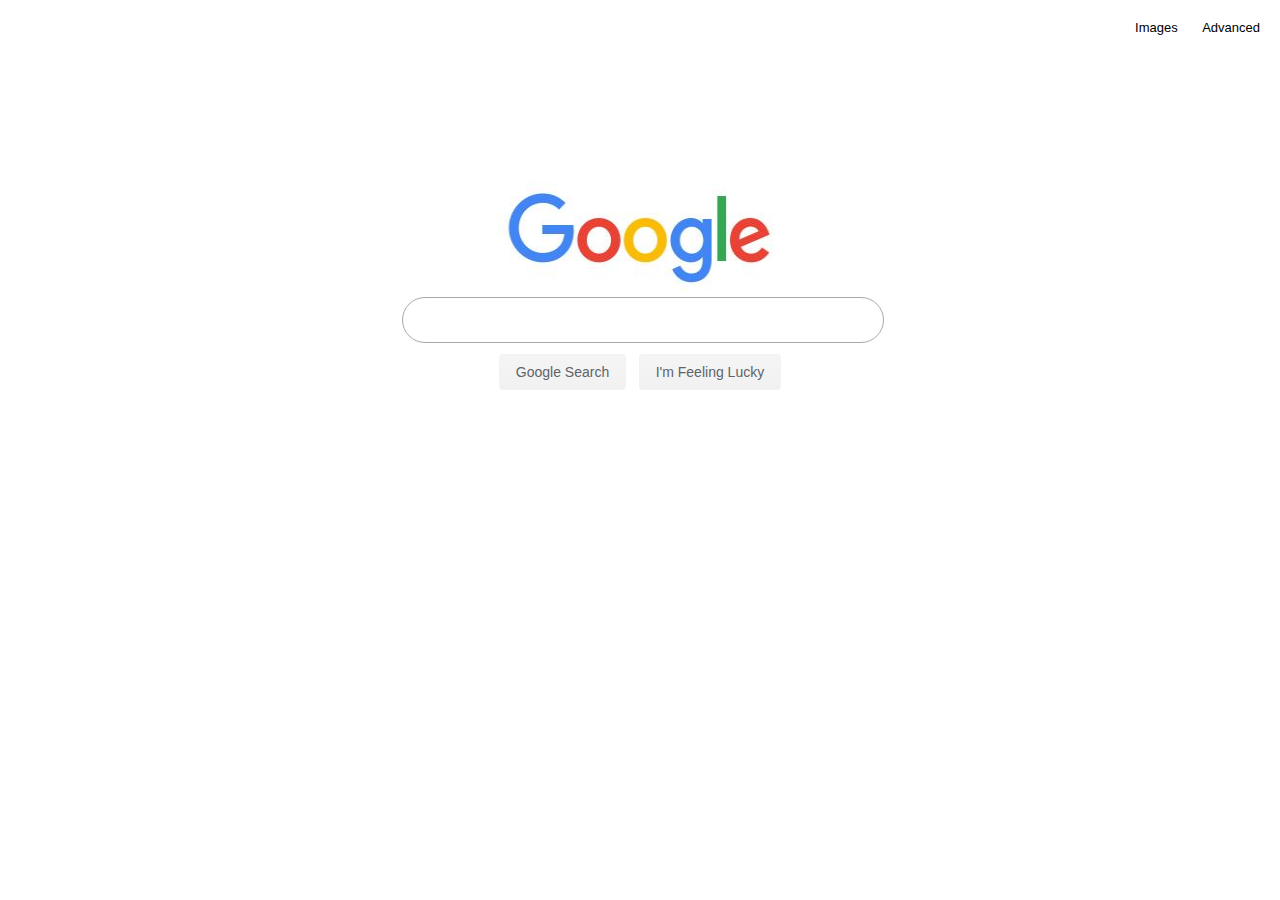
<file: index.html>
<!DOCTYPE html>
<html lang="en">
    <head>
        <title>Search</title>
    </head>
    <body>
        <div id = "links">
            <a class="linksUpperRight" href="html/image_search.html">Images</a>
            <a class="linksUpperRight" href="html/advanced_search.html">Advanced</a>
        </div>
        
        <div class="container">
         
            <form id="gsearch" action="https://google.com/search">
                <div>
                    <img src="img/google.JPG" alt="Google Logo" width="290" height="111" id="logo">
                </div>
                <div id="search">
                    <input type="text" name="q" class="searchBar">
                </div>
                <div id="submit">
                    <input type="submit" name="btnK" value="Google Search" class="buttonSubmit">
                    <input type="submit" name="btnI" value="I'm Feeling Lucky" class="buttonSubmit" data-ved="0ahUKEwiNm6S0jYLrAhXslnIEHYv2B30QnRsIDg">
                </div>    
            </form>
        </div>
    
    </body>

    <link href="css/style.css" rel="stylesheet">
</html>
</file>
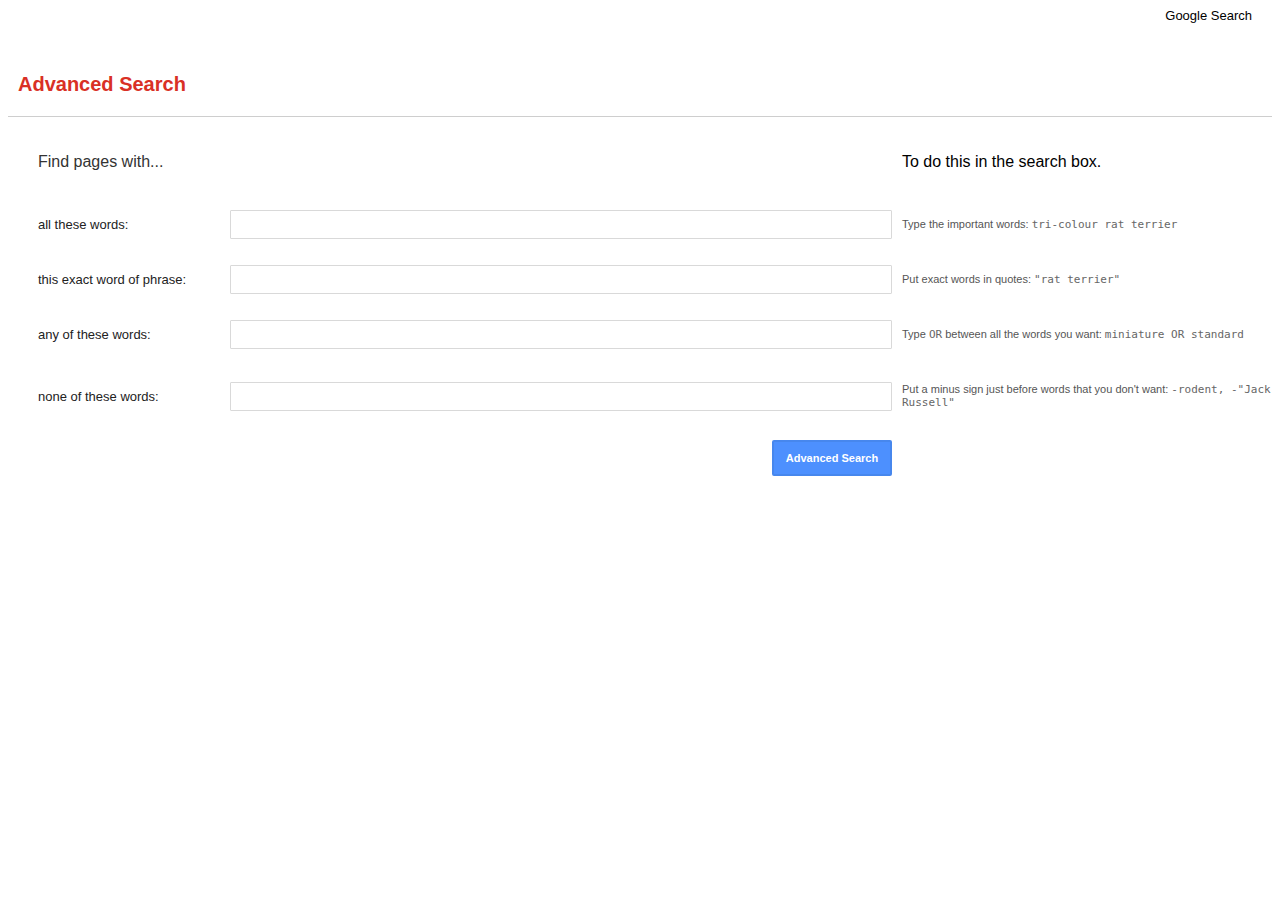
<file: html/advanced_search.html>
<!DOCTYPE html>
<html lang="en">

    <head>
        <meta name="viewport" content="width=device-width, initial-scale=1.0">
        <title>Search</title>
    </head>
    
    <body>
        
        <div id = "links">
            <a class="linksUpperRight" href="../index.html">Google Search</a>
            <link rel="stylesheet" href="../css/style_adv.css">
        </div>

        <h1> Advanced Search</h1>
        <div id ="line"></div>

        <form action="https://www.google.com/search">
            <div class="grid">

                <p id="findPages">Find pages with...</p>
                <p></p>
                <p id="searchTip">To do this in the search box.</p>

                <label for="as_q">all these words:</label>
                <input class="advancedSearchInput" type="text" name="as_q" id="as_q">
                <p class="searchLabel">Type the important words: <span class="exemple">tri-colour rat terrier</span></p>

                <label for="as_epq">this exact word of phrase:</label>
                <input class="advancedSearchInput" type="text" name="as_epq" id="as_epq">
                <p class="searchLabel">Put exact words in quotes: <span class="exemple">"rat terrier"</span></p>

                <label for="as_oq">any of these words:</label>
                <input  class="advancedSearchInput" type="text" name="as_oq" id="as_oq">
                <p class="searchLabel">Type <span class="exemple">OR</span> between all the words you want: <span class="exemple">miniature OR standard</span></p>

                <label for="as_eq">none of these words:</label>
                <input class="advancedSearchInput" type="text" name="as_eq" id="as_eq">
                <p class="searchLabel">Put a minus sign just before words that you don't want: <span class="exemple">-rodent, -"Jack Russell"</span></p>

                <button class="advancedSearchButton" type="submit" value="Advanced Search">Advanced Search</button>
            </div>
        </form>    
        
    </body>
</html>
</file>
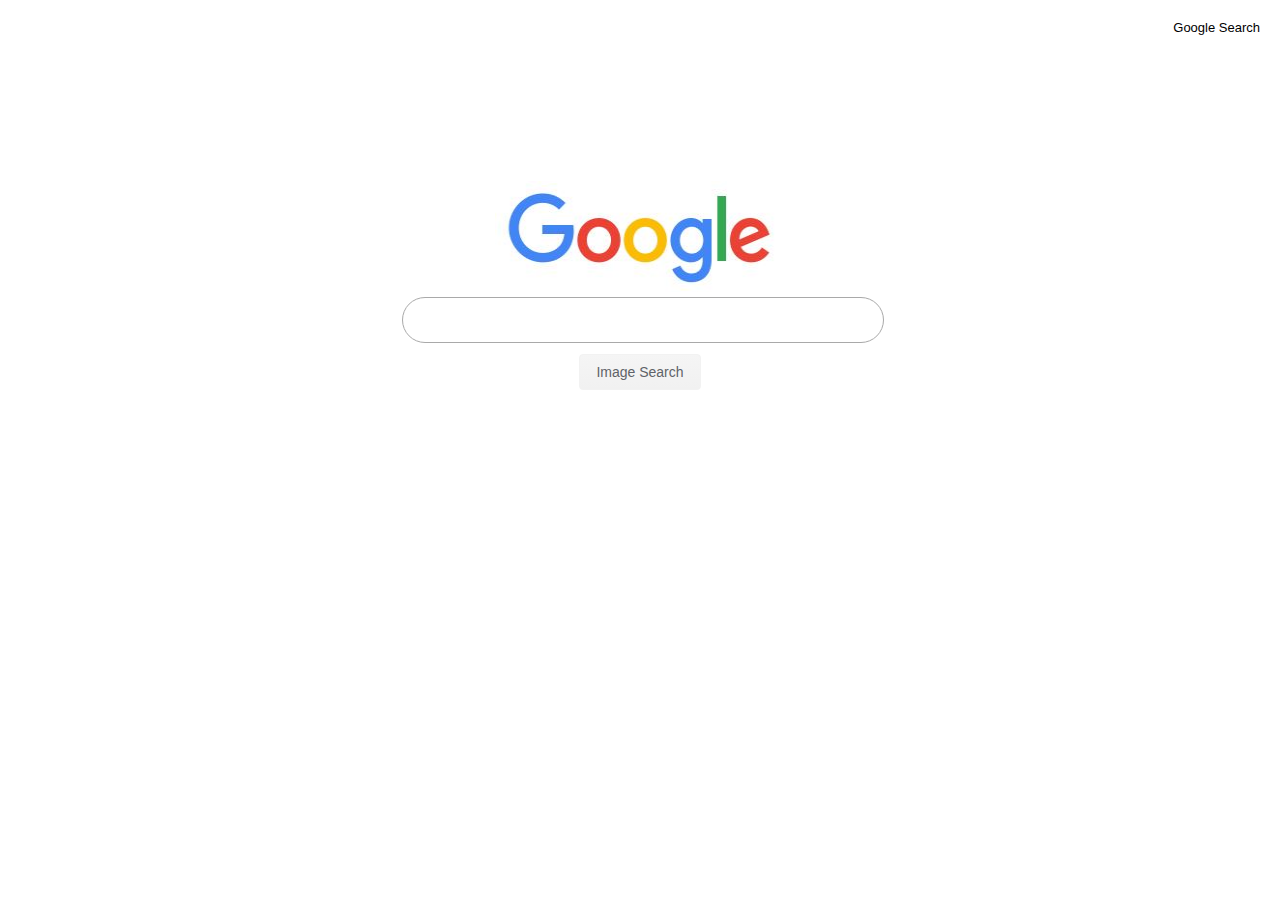
<file: html/image_search.html>
<!DOCTYPE html>
<html lang="en">
    <head>
        <title>Search</title>
    </head>
    <body>
        <div id = "links">
            <a class="linksUpperRight" href="../index.html">Google Search</a>
        </div>
        
        <div class="container">
         
            <form id="gsearch" action="https://google.com/images?q">
                <div>
                    <img src="../img/google.JPG" alt="Google Logo" width="290" height="111" id="logo">
                </div>
                <div id="search">
                    <input type="text" name="q" class="searchBar">
                </div>
                <div id="submit">
                    <input type="submit" name="btnK" value="Image Search" class="buttonSubmit" tbm="isch">
                </div>    
            </form>
        </div>
    
    </body>

    <link href="../css/style.css" rel="stylesheet">
</html>
</file>
<file: css/style.css>
.container {
         width: 100vw;
         height: 500px;
         background: white;
         display: flex;
         flex-direction: row;
         justify-content: center;
         align-items: center
}

label{
    size: 20px;
    font: 13px arial, sans-serif;
    color: #222222;
}

p{
    font: 11px arial, sans-serif;
    color: #222222;
    padding-bottom: 10px;
}

h2{
    font: 20px arial,sans-serif;
    color: #D93025
}

h4{
    font: 16px arial, sans-serif;
    color: #222222;
}

.box {
    width: auto;
    height: auto;
    background: #fff;
}

span{
    font-size: 15px;
    font-family: Arial, sans-serif;
    padding-left: 30px;
    color: #808080;
}

#logo{
    display: block;
    margin-left: auto;
    margin-right: auto 
}

body {
    margin-left: 0px;
    margin-bottom: 0px;
    width: 100%;
    overflow: hidden; /*remove o scroll*/
}

body, td, a, p, .h {
    font-family: arial,sans-serif;
}

.linksUpperRight{
    font-size: 13px;
    padding-right: 20px;
}
.linksUpperRight:link{
    text-decoration: none;
    color: black;
}
.linksUpperRight:visited{
    text-decoration: none;
    color: black;
}
.linksUpperRight:hover {
    text-decoration: underline;
  }

#search{
    width: 482px;
    height: 46px;
    flex: 1;
    display: flex;
    padding: 5px 8px 0 16px;
    padding-left: 14px;
}



#submit{text-align: center;}

#links{
    padding-top: 10px;
    padding-bottom: 5px;
    float: right;        
}

.buttonSubmit{
    background-image: -webkit-linear-gradient(top,#f5f5f5,#f1f1f1);
    background-color: #f2f2f2;
    border: 1px solid #f2f2f2;
    border-radius: 4px;
    color: #5F6368;
    font-family: arial,sans-serif;
    font-size: 14px;
    margin: 11px 4px;
    padding: 0 16px;
    line-height: 27px;
    height: 36px;
    min-width: 54px;
    text-align: center;
    cursor: pointer;
    user-select: none;
}

.searchBar{
    width: 504px;
    text-align: left;
    padding: 15px 20px;
    border: 1px solid #a9a9a9;
    border-radius: 23px;
    background-color: white;
    font-size: 18px;
    
}
.searchBar:focus{
    box-shadow: 0 0 0 0;
    border: 2px solid #949494;
    outline: 0;
}

@media (min-width: 600px) {
    .searchBar {
        width: 504px;
    }
}

@media (max-width: 599px) {
    .searchBar {
        margin-left: 15px;
        width:404px;
    }
}
</file>
<file: css/style_adv.css>
body{
    font: arial, sans-serif
}

label{
    font-family: Arial,  sans-serif;
    font-size: 13px;
    color: #222222;
}

#links{
    display: flex;
    justify-content: flex-end;
}

#findPages{
    font-size: 16px;
    color: #333333;
}

#tip{
    font-family: Arial, sans-serif;
    font-style: bold;
    font-size: 13px;
    color: #cecece;
}

#line{
    border-bottom: 1px solid;
    border-color: #cecece;
    margin: 20px 0;
}

h1 {
    font-family: Arial, sans-serif;
    font-size: 20px;
    font-style: bold;
    color: #D93025;
    margin: 50px 0 0 10px;
}

.grid{
    display: grid;
    grid-template-columns: 182px auto 370px;
    grid-gap: 20px 10px;
    margin: 10px 0;
    align-items: center;
    max-width: 1330px;
    margin-left: 30px;
}

.advancedSearchInput{
    border: 1px solid #d9d9d9;
    border-radius: 1px;
    font-size: 13px;
    height: 25px;
    padding: 1px 8px;
}

.advancedSearchInput:focus{
    box-shadow: 0 0 0 0;
    border: 1px solid #4D90FE;
    outline: 0;
}

.searchLabel{
    color: #555555;
    font-size: 11px;
}
.exemple{
    color: #666666;
    font-family: monospace;
}

.advancedSearchButton{
    background-color: #4D90FE;
    color: white;
    border: 2px solid #4787ed;
    border-radius: 2px;
    font-size: 11px;
    font-weight: 700;
    height: 100%;
    width: 120px;
    height: 36px;
    grid-column: 2 / span 1;
    justify-self: end;
}

.linksUpperRight{
    font-family: Arial, sans-serif;
    font-size: 13px;
    padding-right: 20px;
}
.linksUpperRight:link{
    text-decoration: none;
    color: black;
}
.linksUpperRight:visited{
    text-decoration: none;
    color: black;
}
.linksUpperRight:hover {
    text-decoration: underline;
  }

p{
    font-family: Arial, sans-serif;
}
</file>
